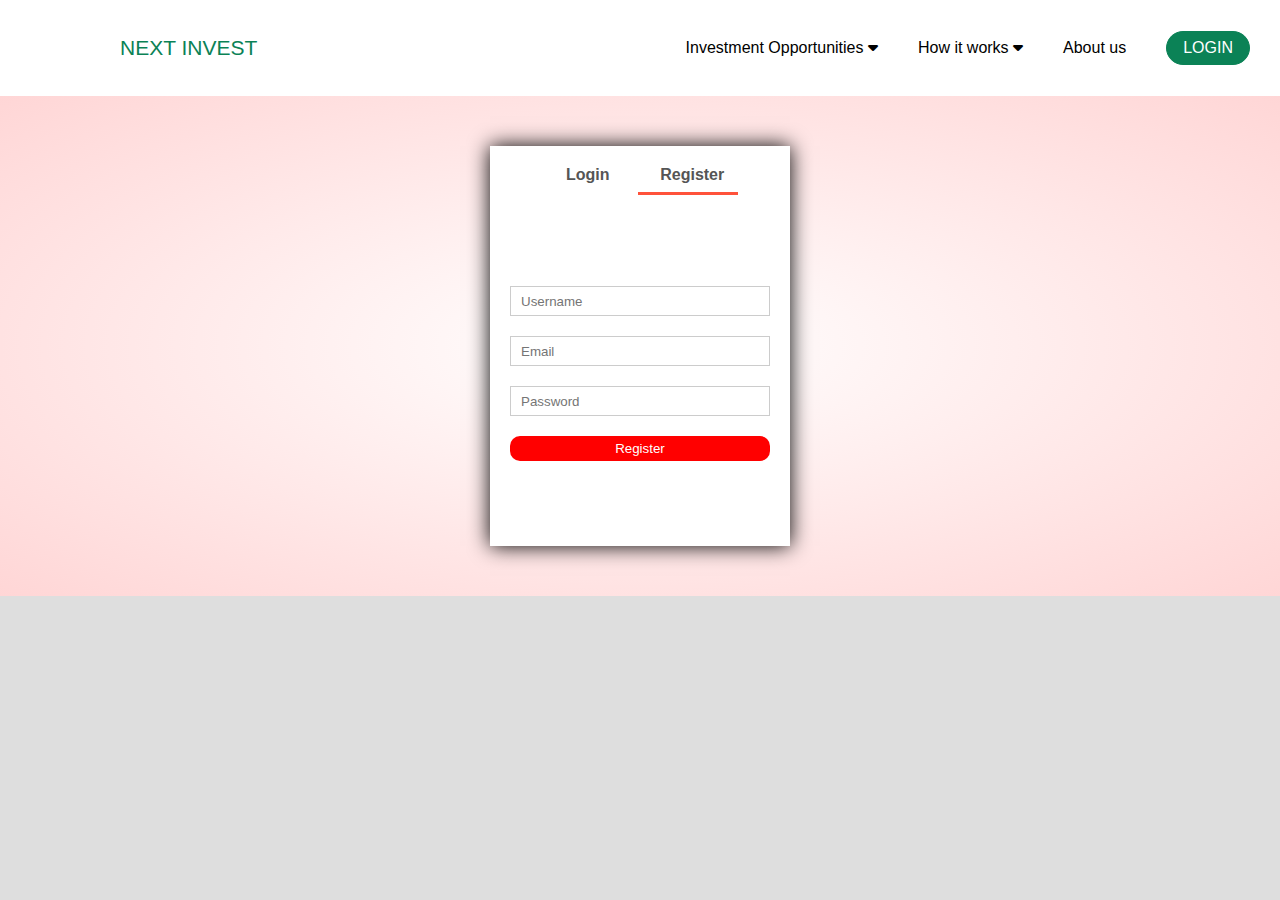
<file: account.html>
<!DOCTYPE html>
<html lang="en">
<head>
    <meta charset="UTF-8">
    <meta http-equiv="X-UA-Compatible" content="IE=edge">
    <meta name="viewport" content="width=device-width, initial-scale=1.0">
    <title>Acount</title>

        <!-- fonts -->
        <link rel="preconnect" href="https://fonts.googleapis.com">
        <link rel="preconnect" href="https://fonts.gstatic.com" crossorigin>
        <link rel="stylesheet" href="https://fonts.googleapis.com/css?family=Poppins:100,200,300,400,600,700,800,900">
            <!-- CSS -->
        <link rel="stylesheet" href="style.css">
            <!-- animate.css -->
        <link rel="stylesheet" href="https://cdnjs.cloudflare.com/ajax/libs/font-awesome/6.1.2/css/all.min.css" />
    <script src="https://ajax.googleapis.com/ajax/libs/jquery/3.6.0/jquery.min.js"></script>
    
</head>
<body>
        <!-- ============= Navbar ============== -->
        <section>
            <nav>
                <ul class="menu">
                    <li class="logo"><a href="">NEXT INVEST</a></li>
                    <li class="item"><a href="">Investment Opportunities <i class="fa-solid fa-caret-down"></i></a>
                    </li>
                    <li  class="item"><a href="">How it works <i class="fa-solid fa-caret-down"></i></a></li>
                    <li  class="item"><a href="">About us</a></li>
                    <li  class="item button"><a href="account.html">LOGIN</a></li>
                    <li  class="toggle"><span class="bars"></span></li>
                </ul>
            </nav>
        </section>
        <section>
               <!-- ============= -form ============== -->

            <div class="account-page">
                <div class="form">
                    <div class="block">
                        <span onclick="login()">Login</span>
                        <span onclick="register()">Register</span>
                        <hr id="Indicator">
                    </div>
                    <form id="LoginForm">
                        <input type="text" placeholder="Username" required>                      
                        <input type="password" placeholder="Password" required>
                        <button type="submit" class="button">Login</button>
                        <a href="">Forgot password</a>                      
                    </form>
    
                    <form id="RegisterForm">
                        <input type="text" placeholder="Username" required>     
                        <input type="email" placeholder="Email" required>                  
                        <input type="password" placeholder="Password" required>
                        <button type="submit" class="button">Register</button>                     
                    </form>
                </div>
            </div>
        </section>
        <script src="main.js"></script>
</body>
</html>
</file>
<file: style.css>
*{
    box-sizing: border-box;
    padding: 0;
    margin: 0;
}
body{
    font-family: sans-serif;
    background: #dedede;
}
nav{
    background: #fff;
    padding: 5px 20px;
}

ul{
    list-style-type: none;
}
a{
    color: black;
    text-decoration: none;
    margin: 10px;
}
a:hover{
    text-decoration: none;
    color: #f32121;
}
.menu li{
    font-size: 16px;
    padding: 15px 5px;
}
.menu li a{
    display: block;
}
.logo a{
    font-size: 21px;
    color: #0b8256;
    margin-left: 90px;
}

    /*-- ============= section-form ============== --*/
    
.account-page{
    padding: 50px 0;
    background: radial-gradient(#fff,#ffd6d6);
}
.form{
    background: #fff;
    width: 300px;
    height: 400px;
    position: relative;
    text-align: center;
    padding: 20px 0;
    margin: auto;
    box-shadow: 0 0 20px 0px rgba(0,0,0.1);
    overflow: hidden;
}
.form span{
    font-weight: bold;
    padding: 0 10px;
    color: #555;
    cursor: pointer;
    width: 100px;
    display: inline-block;
}
.block{
    display: inline-block;
}
.form form{
    max-width: 300px;
    padding: 0 20px;
    position: absolute;
    top: 130px;
    transition: transform 1s;
}
.form input{
    width: 100%;
    height: 30px;
    margin: 10px 0;
    padding: 0 10px;
    border: 1px solid #ccc; 
}
form .button{
    width: 100%;
    height: 25px;
    border: none;
    border-radius: 10px;
    color: white;
    background: red;
    cursor: pointer;
    margin: 10px 0;
}
form .button:focus{
    outline: none;
}
#LoginForm{
    left: -300px;
}
#RegisterForm{
    left: 0;
}
form a{
    font-size: 12px;
}
#Indicator{
width: 100px;
border: none;
background: #ff523b;
height: 3px;
margin-top: 8px;
transform: translateX(100px);
transition: transform 1s;
}

/* Mobile Menu */
.menu{
    display: flex;
    flex-wrap: wrap;
    justify-content: space-between;
    align-items: center;
}
.toggle{
    order: 1;
}
.item.button{
    order: 2;
}
.item{
    width: 100%;
    text-align: center;
    order: 3;
    display: none;
}
.item.active{ 
    display: block;
 }
.toggle{
    cursor: pointer;
     
}
.bars{
    background: #999;
    display: inline-block;
    height: 2px;
    position: relative;
    width: 19px;
}
.bars::before,.bars::after{
    background: #999;
    content: "";
    display: inline-block;
    height: 2px;
    position: absolute;
    width: 19px;
}
.bars::before{
    top: 5px;
}
.bars::after{
    top: -5px;
}

/* Tablet Menu */
@media all and (min-width:468px){
    .menu{
        justify-content: center;
    }
    .logo{
        flex: 1;
    }
    .item.button{
        width: auto;
        order: 1;
        display: block;
    }
    .toggle{
        order: 2;
    }
    .button.secondary{
        border: 0;
    }
    .button a{
        margin: 10px;
        text-decoration: none;
        padding: 7px 16px;
        background: #0b8256;
        border: 1px solid #0b8256;
        border-radius: 50em;
        color: white;
    }
    .button a:hover{
        transition: all .25s;
        transform: scale(1.3);
    }
    .button:not(.secondary) a:hover{
        background: #0b8256;
        border-color: #005959;
    }
}
@media all and (min-width: 768px){
    .item{
        display: block;
        width: auto;
    }
    .toggle{
        display: none;
    }
    .logo{
        order: 0;
    }
    .item{
        order: 1;
    }
    .button{
        order: 2;
    }
    .menu li {
        padding: 16px 10px;
    }
    .menu li.button{
        padding-right: 0;
    }
}
</file>
